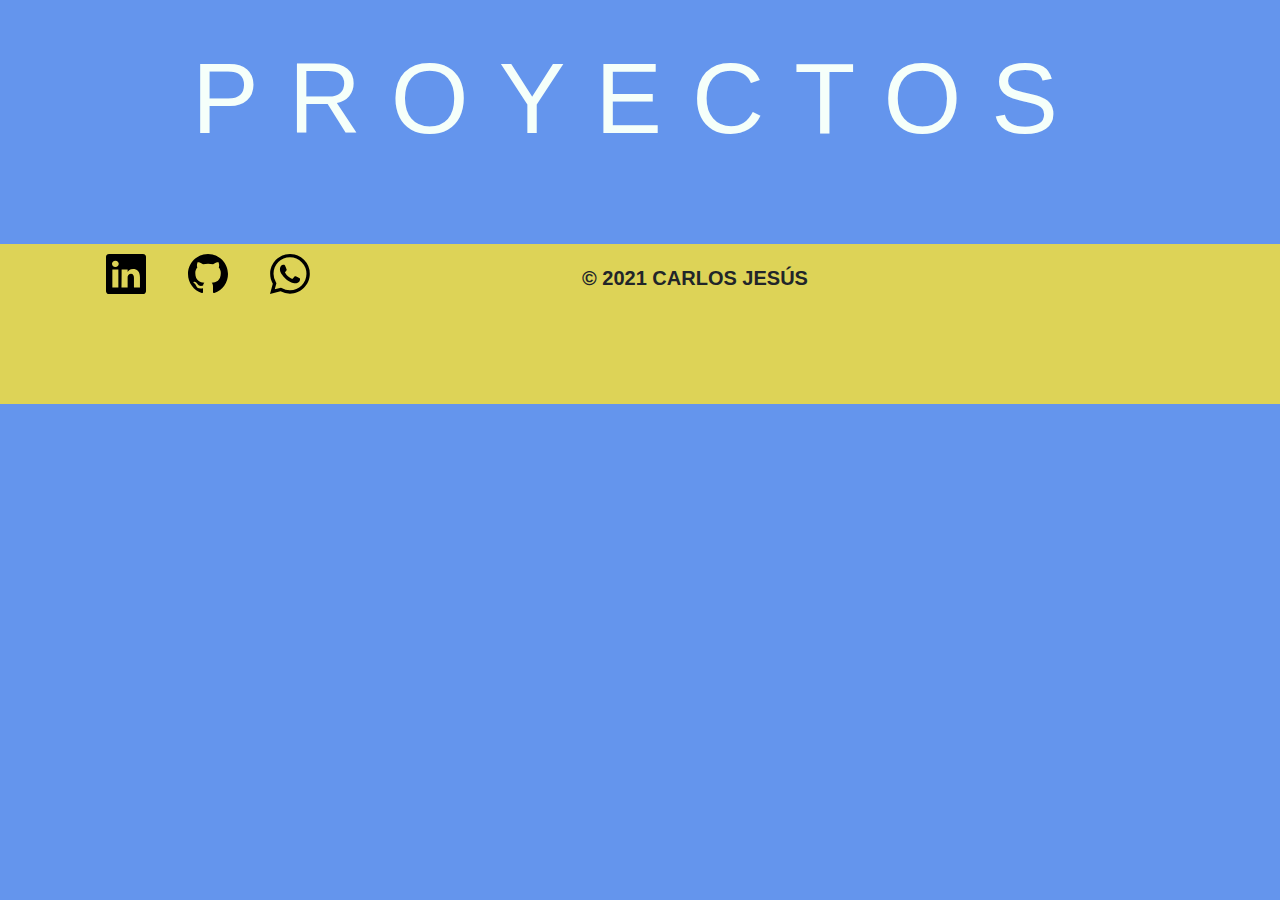
<file: proyectos.html>
<!DOCTYPE html>
<html lang="en">
<head>
    <meta charset="UTF-8">
    <meta name="viewport" content="width=device-width, initial-scale=1.0">
    <title>Proyectos</title>
    <link rel="stylesheet" href="https://cdn.jsdelivr.net/npm/bootstrap@4.5.3/dist/css/bootstrap.min.css">
    <link rel="stylesheet" href="estilos.css">
</head>
<body class="body-project">
    <div>
        <header>
            <h1 class="h1-project">PROYECTOS</h1>
        </header>
    </div>
    <div id="box-project">
       <!-- <h3 id="Subtitulo"> </h3>
        <h6 id="parrafo"></h6>
        <h6 id="tecnologias"></h6>
        <br>
        <video id="mp4" src="./imagenes/Carrito de Compras.mp4" controls autoplay></video> -->
    </div>
    <br></br>
    <div class="footer">
        <footer>
            <div class="container">
                <table>
                    <tr>
                        <td>
                           <a href="https://www.linkedin.com/in/carlos-jesus-4950b8173/"> <img src="./imagenes/linkedin.svg"  alt="in"></a>
                        </td>
                        <td>
                            <a href="https://github.com/carlos0718"><img src="./imagenes/github.svg"  alt="github"></a>
                        </td>
                        <td>
                            <a href="https://wa.me/005491562677682?text=Hola%20Carlos%20Jesús%20pactamos%20una%20entrevista%20"><img src="./imagenes/whatsapp.svg"  alt="whatsapp"></a>
                        </td>
                        <td >
                            <h5 class="mt-3" style="margin-left: 250px;"> <b>&copy;  2021 CARLOS JESÚS</b></H6> 
                        </td>
                    </tr>
                </div>
            </table>
            </div>
        </footer>
    </div>
    <script src="objetos.js"></script>
    <script src="funciones.js"></script>
</body>
</html>
</file>
<file: estilos.css>
body{
    /* background-image:  linear-gradient(60deg, #baee71 0%, #fbed96 100%); */
    background-color:cornflowerblue;
	font-family: 'Open Sans', sans-serif;
    width: 100vw;
}

.body-project{
   /*  background-image:  linear-gradient(60deg, rgb(127, 199, 174) 0%, #d0bd44 100%); */
	font-family: 'Open Sans', sans-serif;
}
/* #box-project{

} */
#box-project h2{
    margin-top: 40px;
    margin-left: 2vw;
}
#box-project h6{
    font-size: 13px;
    margin: 10px;
    border: 7px;
    text-align:center;
    margin-left: 4vw;
}
h3{
    text-align:center;
    color:mintcream;
    margin-left: 20px;
}
h6{
    color:white;
    text-align: center;
}
.h2-project{
    /* padding: 20px ; */
    font-size: 50px;
    background-color:rgba(245, 223, 57, 0.837);
    margin:0em 10em;
}
h1{
    text-align: center;
    color:mintcream;
    letter-spacing: 0.3em;
    
}
#h2-header{
    text-align: center;
    color:mintcream;
    font-size: 3em;
    letter-spacing: 0.3em;
    background-color:rgba(245, 223, 57, 0.837);
    margin:0em 8em;
}
h2{
    text-align: center;
    color:mintcream;
}
#h5-header{
    text-align: justify;
    color:mintcream;
    letter-spacing: 0.2em;
    padding: 1em 18em;
}
.h5-footer{
    text-align: justify;
    color:mintcream;
    padding-left: 7rem;
}
.name-empresas{
    padding-left: 5rem;
}
div h1{
    margin: 1cm;
    font-size:100px;
    font-weight: 500;
}
div p{
    text-align: center;
    opacity: 0.5;
    color:moccasin;
}

/* .navbar-nav.navbar-center {
    position: absolute;
    left: 21%; 
    font-size: 16px;
    margin: 10px 10px;
    padding: 8px 20px;
    background-color:rgba(245, 223, 57, 0.837);
    border-radius: 5px;
} */
.photo{
    width: 10vw;
    height: 5vh;
}
/* .sectionCards{
    margin-top:5%;
    margin-left: 15%;
    margin-right: 15%;
} */
#table-container{
    width: 100%;
}
.img{
    width: 13rem;
    height: 12rem;
    margin: 10px; 
    border-radius: 100px;
}
.cardImg{
    margin: 1rem 3rem;
    cursor: pointer;
    display: inline-flex;
}
/* .cardImg:hover img {
    -webkit-transform:scale(1.3);
    transform:scale(1.3);
} */

.fondo{
    /* background-image:url(./imagenes/profile.jpeg); */
    position:relative;
    width: 100vw;
    /* background-size: 50%; */
    /* background-attachment: fixed; */
    margin-bottom: 1rem;
}
.footer{
    background-color:rgba(245, 223, 57, 0.837);
    padding: 5px;
    height: 10em;
}

/* .modal{
    background: rgb(0, 0, 0, .3);
    position: fixed;
    top: 0;
    bottom: 0;
    left: 0;
    right: 0;
    display: flex;
    align-items: center;
    justify-content: center;
} */

.box{
    opacity: 0.9;
    background: #f7f264;
    box-shadow: 0px 0px 5px 0px rgb(0, 0, 0,0.3);
    border-radius: 5px;
    font-family:cursive ;
    padding: 30px;
    text-align:center;
    width: 900px;

}

.btnclose{
    font-size: 16px;
    line-height: 16px;
    display: block;
    text-align: right;
    color: #BBBBBB;
    
}
/* .btnClose{
    color:#000;
} */
.modal h4{
    font-size: 20px;
    font-weight: 80;
    margin-bottom: 10px;
    color:olive;
} 

footer img{
    width: 40px;
    margin:0px 20px;   
}

video{
    width: 35vw;
    height: 20vw;
    margin-left: 6vw;
    padding: 1rem;
}
.detail-video{
    margin: 1em;
    box-sizing: 3em 8em;
}
.arrow-up{
    display: block;
    margin-left: auto;
    margin-right: auto;
    width: 4vw;
    height: 4vw;

}
.video-card{
    margin: 8px;
    text-align: center;
    width: 38em;
    padding-left: 3rem;
}
.cotizador{
    margin: 10vw;
    background-color: rgba(245, 223, 57, 0.837);
}
.formulario{
    padding: 1vw 3vw;
    font-family: 'Courier New', Courier, monospace;
}
.button{
    background-color: rgb(218, 203, 121);
    font-family: 'Courier New', Courier, monospace;
    color: white;
    padding: 5px;
    border-radius: 5px;
    display: block;
    margin-left: auto;
    margin-right: auto;
    border-color: rgb(218, 203, 121);

}
.form-precio{
    width: 12vw;
    display: block;
    margin-right: auto;
    margin-left: auto;
}

@media (min-width:1500px){
    .navbar-nav.navbar-center {
        position: absolute;
        left: 29%; 
        font-size: 16px;
        margin: 10px 10px;
        padding: 8px 20px;
        background-color:rgba(245, 223, 57, 0.837);
        border-radius: 5px;
    }
    #table-container{
        width: 100%;
        position:relative;
        left: 12%;
    }
    .img{
        width: 15rem;
        height: 13rem;
        margin: 10px; 
        border-radius: 100px;
    }
}
</file>
